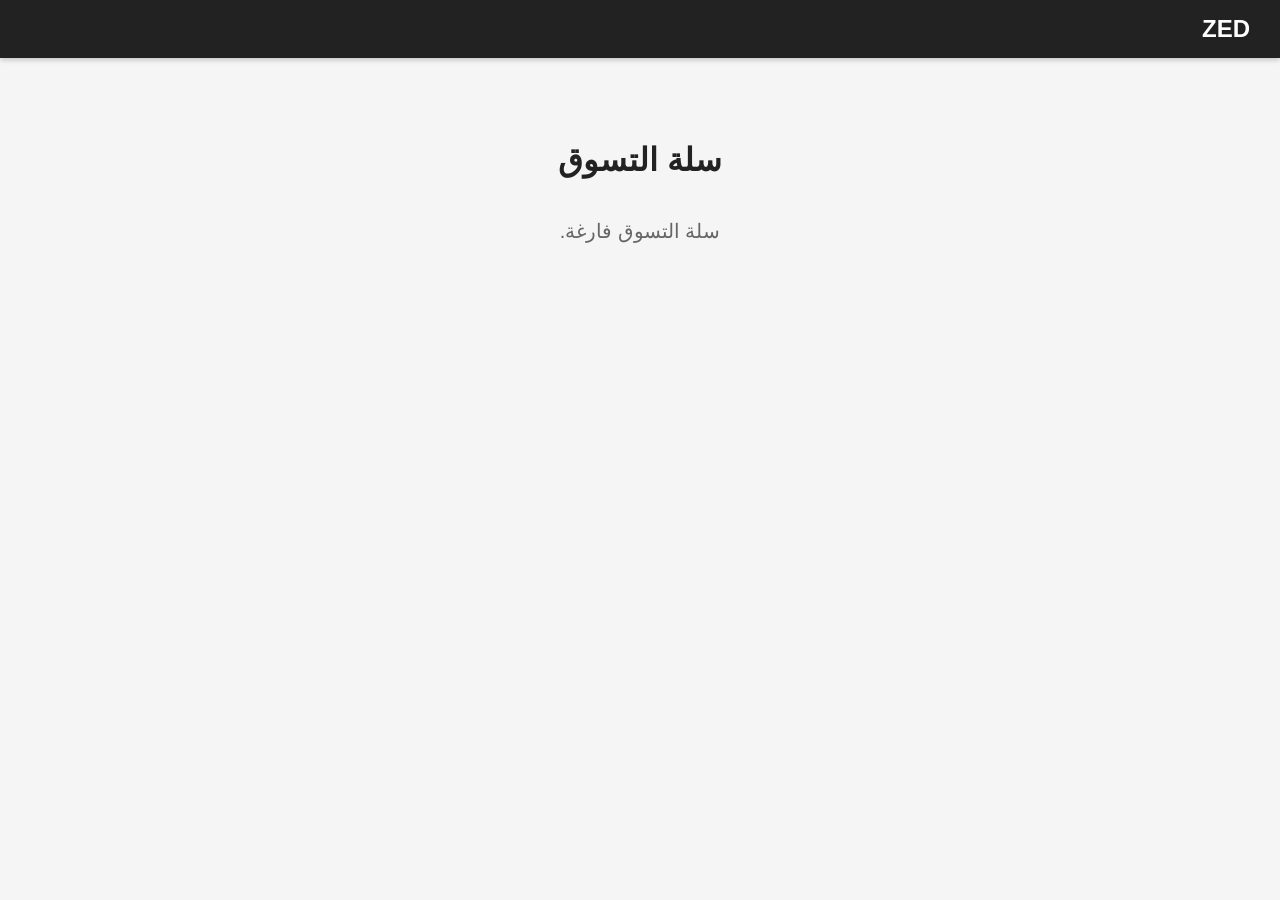
<file: cart.html>
<!DOCTYPE html>
<html lang="ar">
<head>
  <meta charset="UTF-8" />
  <meta name="viewport" content="width=device-width, initial-scale=1.0" />
  <title>سلة التسوق | ZED</title>
<link rel="icon" type="image/png" href="img/ZED-05.jpg">

  <style>
header {
  position: fixed;
  top: 0;
  width: 100%;
  background-color: #222;
  box-shadow: 0 2px 5px rgba(0,0,0,0.2);
  z-index: 1000;
}
.navbar {
  display: flex;
  justify-content: space-between;
  align-items: center;
  padding: 15px 30px;
  color: #fff;
}
.navbar .logo a {
  color: #fff;
  text-decoration: none;
  font-size: 24px;
  font-weight: bold;
}
body {
  font-family: "Cairo", sans-serif;
  margin: 0;
  background: #f5f5f5;
  direction: rtl;
}
main {
  padding: 120px 20px 50px;
  text-align: center;
}
h1 { color: #222; margin-bottom: 30px; }
table {
  width: 90%;
  max-width: 900px;
  margin: auto;
  background: #fff;
  border-radius: 12px;
  box-shadow: 0 2px 10px rgba(0,0,0,0.1);
  border-collapse: collapse;
}
th, td {
  padding: 15px;
  border-bottom: 1px solid #ddd;
  text-align: center;
}
th { background: #222; color: #fff; }
select, input[type="number"] {
  padding: 5px;
  border-radius: 6px;
  border: 1px solid #ccc;
}
.remove-btn {
  background: #f33;
  color: #fff;
  border: none;
  border-radius: 6px;
  padding: 5px 10px;
  cursor: pointer;
}
.remove-btn:hover { background: #c00; }
.checkout {
  margin-top: 20px;
  padding: 10px 20px;
  background: #222;
  color: #fff;
  border: none;
  border-radius: 8px;
  cursor: pointer;
}
.checkout:hover { background: #ff9900; }
.empty { margin-top: 40px; font-size: 20px; color: #666; }
  </style>
</head>
<body>
<header>
  <nav class="navbar">
    <div class="logo"><a href="shop.html">ZED</a></div>
  </nav>
</header>

<main>
  <h1>سلة التسوق</h1>
  <div id="cart-container"></div>
</main>

<script>
function renderCart() {
  let cart = JSON.parse(localStorage.getItem('cart')) || [];
  const container = document.getElementById('cart-container');
  if (cart.length === 0) {
    container.innerHTML = '<p class="empty">سلة التسوق فارغة.</p>';
    return;
  }

  let totalAll = 0;
  let html = `<table>
  <tr><th>المنتج</th><th>اللون</th><th>المقاس</th><th>السعر</th><th>الكمية</th><th>الإجمالي</th><th>حذف</th></tr>`;

  cart.forEach((item, index) => {
    const price = parseFloat(item.price) || 0;
    const qty = parseInt(item.quantity) || 1;
    const total = price * qty;
    totalAll += total;

    html += `<tr>
      <td>${item.name}</td>
      <td>
        <select data-index="${index}" class="color-select">
          <option value="أسود" ${item.color==="أسود"?"selected":""}>أسود</option>
          <option value="أبيض" ${item.color==="أبيض"?"selected":""}>أبيض</option>
          <option value="أزرق" ${item.color==="أزرق"?"selected":""}>أزرق</option>
          <option value="رمادي" ${item.color==="رمادي"?"selected":""}>رمادي</option>
        </select>
      </td>
      <td>
        <select data-index="${index}" class="size-select">
          <option value="S" ${item.size==="S"?"selected":""}>S</option>
          <option value="M" ${item.size==="M"?"selected":""}>M</option>
          <option value="L" ${item.size==="L"?"selected":""}>L</option>
          <option value="XL" ${item.size==="XL"?"selected":""}>XL</option>
        </select>
      </td>
      <td>${price.toFixed(2)} ج.م</td>
      <td><input type="number" min="1" value="${qty}" data-index="${index}" class="qty-input"></td>
      <td>${total.toFixed(2)} ج.م</td>
      <td><button class="remove-btn" data-index="${index}">حذف</button></td>
    </tr>`;
  });

  html += `</table>
  <h3 style="margin-top:20px;">الإجمالي الكلي: ${totalAll.toFixed(2)} ج.م</h3>
  <button class="checkout" id="checkout-btn">إتمام الشراء</button>`;
  container.innerHTML = html;

  // تعديل الكمية
  document.querySelectorAll('.qty-input').forEach(input => {
    input.addEventListener('change', e => {
      const idx = e.target.getAttribute('data-index');
      const val = Math.max(1, parseInt(e.target.value));
      cart[idx].quantity = val;
      localStorage.setItem('cart', JSON.stringify(cart));
      renderCart();
    });
  });

  // تعديل اللون
  document.querySelectorAll('.color-select').forEach(sel => {
    sel.addEventListener('change', e => {
      const idx = e.target.getAttribute('data-index');
      cart[idx].color = e.target.value;
      localStorage.setItem('cart', JSON.stringify(cart));
    });
  });

  // تعديل المقاس
  document.querySelectorAll('.size-select').forEach(sel => {
    sel.addEventListener('change', e => {
      const idx = e.target.getAttribute('data-index');
      cart[idx].size = e.target.value;
      localStorage.setItem('cart', JSON.stringify(cart));
    });
  });

  // حذف منتج
  document.querySelectorAll('.remove-btn').forEach(btn => {
    btn.addEventListener('click', e => {
      const idx = e.target.getAttribute('data-index');
      cart.splice(idx, 1);
      localStorage.setItem('cart', JSON.stringify(cart));
      renderCart();
    });
  });

document.getElementById('checkout-btn').addEventListener('click', () => {
  window.location.href = 'checkout.html';
});

}
renderCart();
</script>
</body>
</html>
</file>
